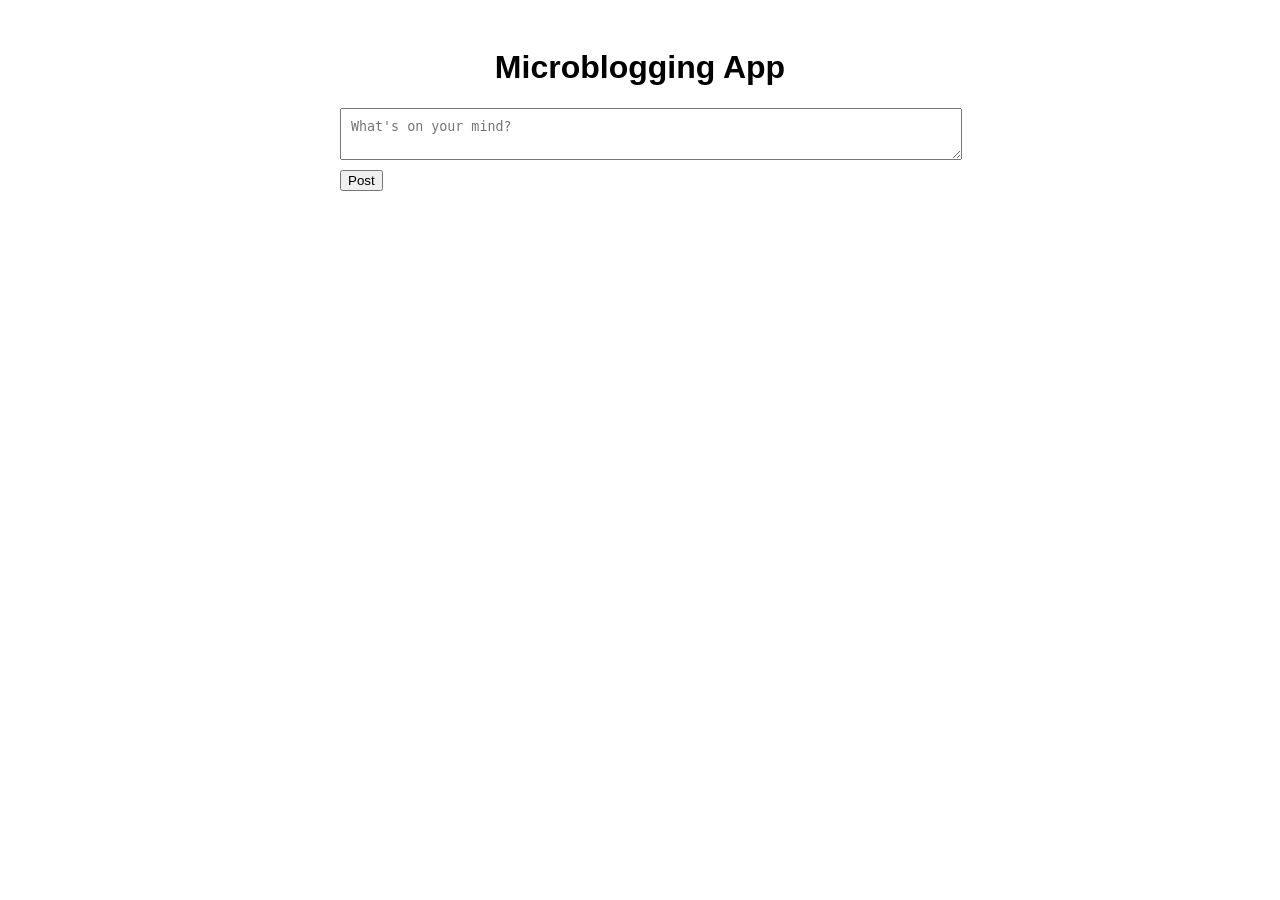
<file: Day1-micro-blogging/index.html>
<!DOCTYPE html>
<html lang="en">
<head>
    <meta charset="UTF-8">
    <meta name="viewport" content="width=device-width, initial-scale=1.0">
    <title>Microblogging App</title>
    <link rel="stylesheet" href="style.css">

</head>
<body>
    <div class = "container">
        <h1>Microblogging App</h1>
        <form id = "postForm">
            <textarea id = "postContent" placeholder = "What's on your mind?"></textarea>
            <button type = "submit">Post</button>
        </form>
        <div id = "feed">

        </div>
    </div>
    <script src = "script.js"></script>
    
</body>
</html>
</file>
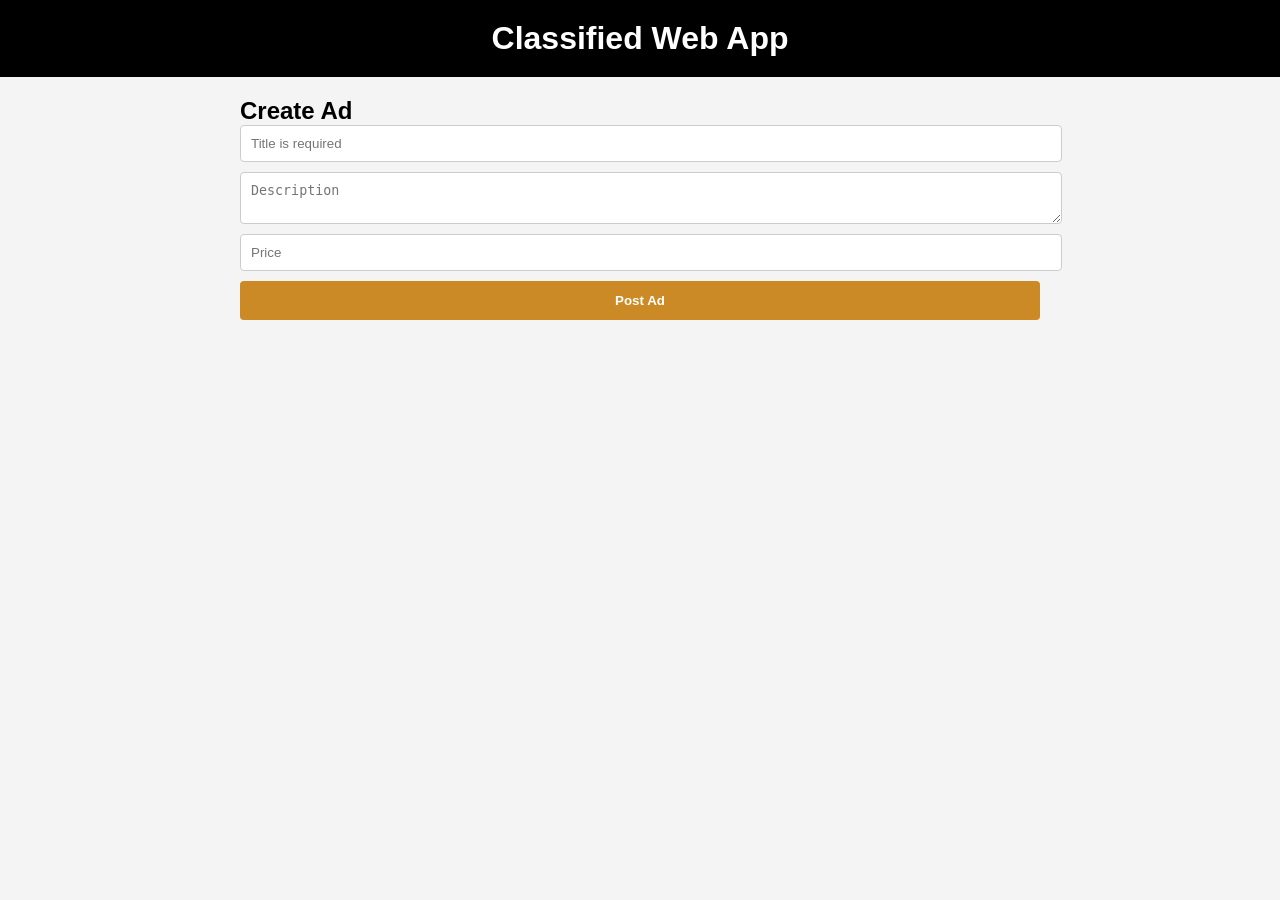
<file: Day3-web-app/index.html>
<!DOCTYPE html>
<html lang="en">
<head>
    <meta charset="UTF-8">
    <meta name="viewport" content="width=device-width, initial-scale=1.0">
    <link rel="stylesheet" href="style.css">
    <title>Classified Web App</title>
</head>
<body>
    <header>
        <h1>Classified Web App</h1>
    </header>
    <main>
        <div class="create-ad">
            <h2>Create Ad</h2>
            <form id="adForm">
                <input type="text" id="adTitle" placeholder="Title is required" required>
                <textarea id="adDescription" placeholder="Description" required></textarea>
                <input type="text" id="adPrice" placeholder="Price" required>
                <button type="submit">Post Ad</button>
            </form>
        </div>
        <div class="ads" id="adsContainer">
            
        </div>
    </main>
    <script src="script.js"></script>
</body>
</html>
</file>
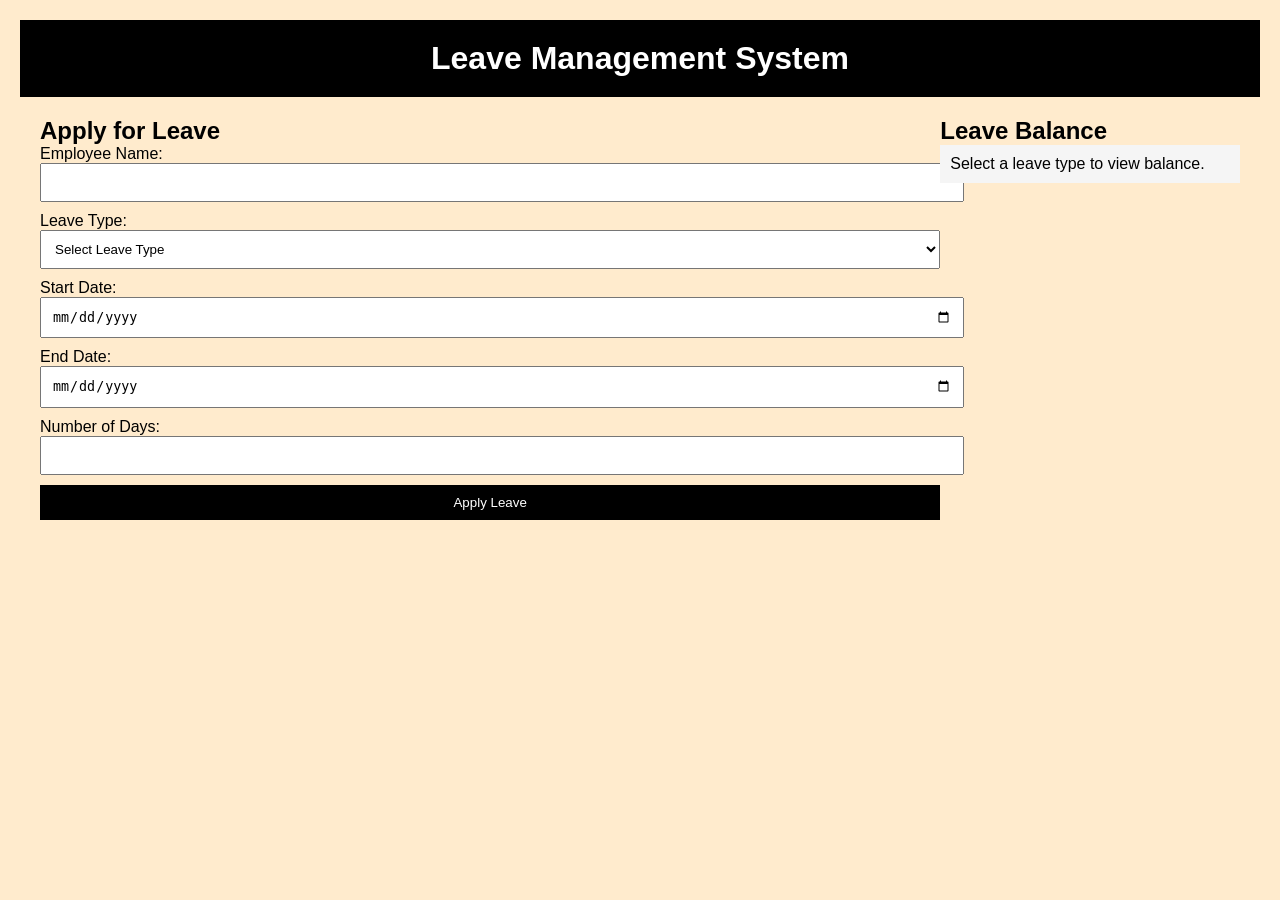
<file: Day4-leave management/index.html>
<!DOCTYPE html>
<html lang="en">
<head>
    <meta charset="UTF-8">
    <meta name="viewport" content="width=device-width, initial-scale=1.0">
    <title>Leave Management System</title>
    <link rel="stylesheet" href="style.css">
</head>
<body>
    <header>
        <h1>Leave Management System</h1>
    </header>
    <main>
        <div class="leave-form">
            <h2>Apply for Leave</h2>
            <form id="leaveForm">
                <label for="employeeName">Employee Name:</label>
                <input type="text" id="employeeName" name="employeeName" required>

                <label for="leaveType">Leave Type:</label>
                <select id="leaveType" name="leaveType" required>
                    <option value="">Select Leave Type</option>
                    <option value="casual">Casual Leave</option>
                    <option value="medical">Medical Leave</option>
                </select>

                <label for="startDate">Start Date:</label>
                <input type="date" id="startDate" name="startDate" required>

                <label for="endDate">End Date:</label>
                <input type="date" id="endDate" name="endDate" required>

                <label for="leaveDays">Number of Days:</label>
                <input type="number" id="leaveDays" name="leaveDays" required>

                <button type="submit">Apply Leave</button>
            </form>
        </div>

        <div class="leave-balance">
            <h2>Leave Balance</h2>
            <div id="leaveBalance"></div>
        </div>
    </main>

    <script src="script.js"></script>
</body>
</html>
</file>
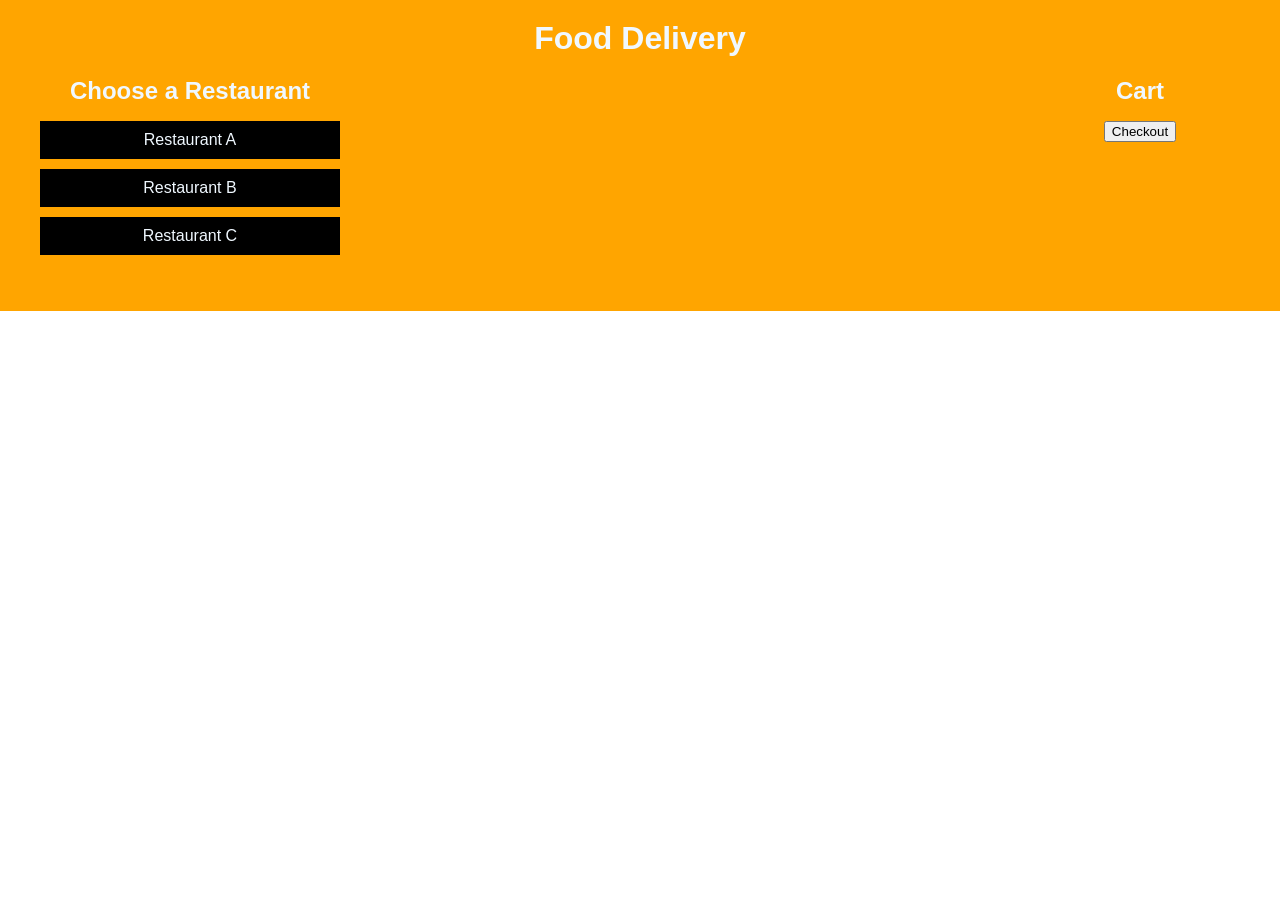
<file: Desktop/FullStack-practice/Day-2-food delivery website/index.html>
<!DOCTYPE html>
<html lang="en">
<head>
    <meta charset="UTF-8">
    <meta name="viewport" content="width=device-width, initial-scale=1.0">
    <title>Food Delivery Website</title>
    <link rel = "stylesheet" href = "style.css">
</head>
<body>
    <header>
        <h1>Food Delivery</h1>
        <main>
            <div class = "restaurants">
                <h2>Choose a Restaurant</h2>
                <ul id = "restaurants">

                </ul>
            </div>
            <div class = "menu" id = "menuContainer"></div>
            <div class = "cart">

            </div>
            <div class = "cart">
            <h2>Cart</h2>
            <ul id = "cartItems">

            </ul>
            <button id = "checkButton">Checkout</button>
            </div>
        </main>
        <script src = "script.js">
            
        </script>
    
    
</body>
</html>
</file>
<file: Day1-micro-blogging/style.css>
body{
    font-family: Arial, sans-serif;
}
.container{
    max-width: 600px;
    margin: 0 auto;
    padding: 20px;
}
h1{
    text-align: center;
}
textarea{
    display: block;
    width:100%;
    color:#4caf50;
    padding:10px;
    margin-bottom: 10px;
}
form.button{
    display:block;
    width:100%;
    padding:10px;
    color:#fff;
    border:none;
    cursor:pointer;
}
#feed{
    margin-top: 20px;
}
</file>
<file: Day3-web-app/style.css>
body {
    font-family: Arial, sans-serif;
    margin: 0;
    padding: 0;
    background-color: #f4f4f4;
}

header {
    background-color: black;
    padding: 20px;
    text-align: center;
    color: white;
}

main {
    padding: 20px;
    max-width: 800px;
    margin: auto;
}

h1, h2 {
    margin: 0;
}

.create-ad input[type="text"],
.create-ad textarea {
    display: block;
    width: 100%;
    padding: 10px;
    margin-bottom: 10px;
    border: 1px solid #ccc;
    border-radius: 4px;
}

.create-ad button {
    display: block;
    width: 100%;
    padding: 12px;
    background-color: rgb(204, 138, 39);
    border: none;
    color: white;
    font-weight: bold;
    cursor: pointer;
    border-radius: 4px;
    transition: background-color 0.3s ease;
}

.create-ad button:hover {
    background-color: rgb(180, 120, 30);
}

.ads {
    margin-top: 20px;
}

.ad {
    padding: 15px;
    background-color: white;
    margin-bottom: 15px;
    border: 1px solid #ddd;
    border-radius: 6px;
    box-shadow: 0 2px 5px rgba(0,0,0,0.1);
}

.ad h3 {
    margin: 0 0 10px;
    color: #333;
}

.ad p {
    margin: 5px 0;
    color: #555;
}
</file>
<file: Day4-leave management/style.css>
body {
    font-family: Arial, sans-serif;
    margin: 0;
    background-color: blanchedalmond;
    padding: 20px;
}

header {
    background-color: black;
    padding: 20px;
    text-align: center;
    color: #fff;
}

main {
    display: flex;
    justify-content: space-between;
    padding: 20px;
}

h1, h2 {
    margin: 0;
}

.leave-form input[type="text"],
.leave-form input[type="date"],
.leave-form input[type="number"],
.leave-form select,
.leave-form button {
    width: 100%;
    padding: 10px;
    margin-bottom: 10px;
}

.leave-form button {
    background-color: black;
    color: #fff;
    border: none;
    cursor: pointer;
}

.leave-form button:hover {
    background-color: #333;
}

.leave-balance {
    flex-basis: 40%;
}

#leaveBalance {
    padding: 10px;
    background-color: #f5f5f5;
}
</file>
<file: Desktop/FullStack-practice/Day-2-food delivery website/style.css>
body{
    font-family: Arial,sans-serif;
    margin: 0;
    padding: 0;
}
header{
    background-color: orange;
    padding: 20px;
    text-align: center;
    color:aliceblue;
}
main{
    display:flex;
    justify-content: space-between;
    padding: 20px;
}
.restaurants{
    flex-basis: 30%;
}
.menu{
    flex-basis: 50%;
}
.cart{
    flex-basis:20%;
}
h1,h2{
    margin:0;
}
ul{
    list-style-type:none;
    padding:0;
}
.restaurant-item{
    padding:10px;
    background-color: black;
    margin-bottom: 10px;
    cursor:pointer;
}
menu-item{
    padding:10px;
    background-color: brown;
    margin-bottom:10px;
}
#checkoutButton{
    display:block;
    width:100%;
    padding:10px;
    background-color: aqua;
    color:aliceblue;
    border: none;
    cursor:pointer;
}
</file>
